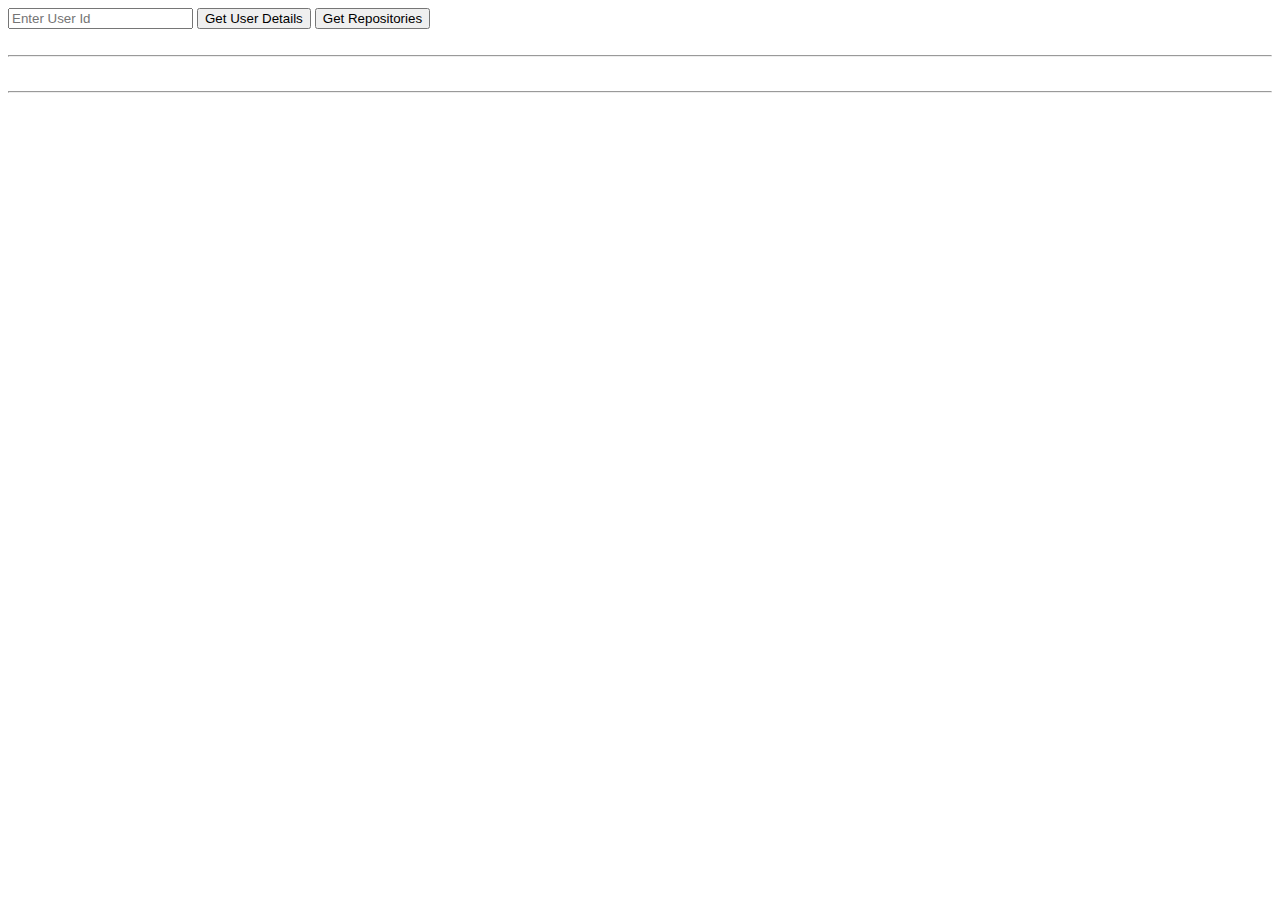
<file: AJAX Callback Example/index.html>
<!DOCTYPE html>
<html>

<head>
    <title>Ajax — Async, Callback & Promise</title>

</head>

<body>

    <div>
        <input id="userId" placeholder="Enter User Id" />
        <button id="userDetails"> Get User Details </button>
        <button id="repoList"> Get Repositories </button>
    </div>
    <br>
    <hr>
    <div id="processUserDetailsResponse"></div>
    <br>
    <hr>
    <div id="processRepoListResponse"></div>
</body>
<script src="./site.js"></script>

</html>
</file>
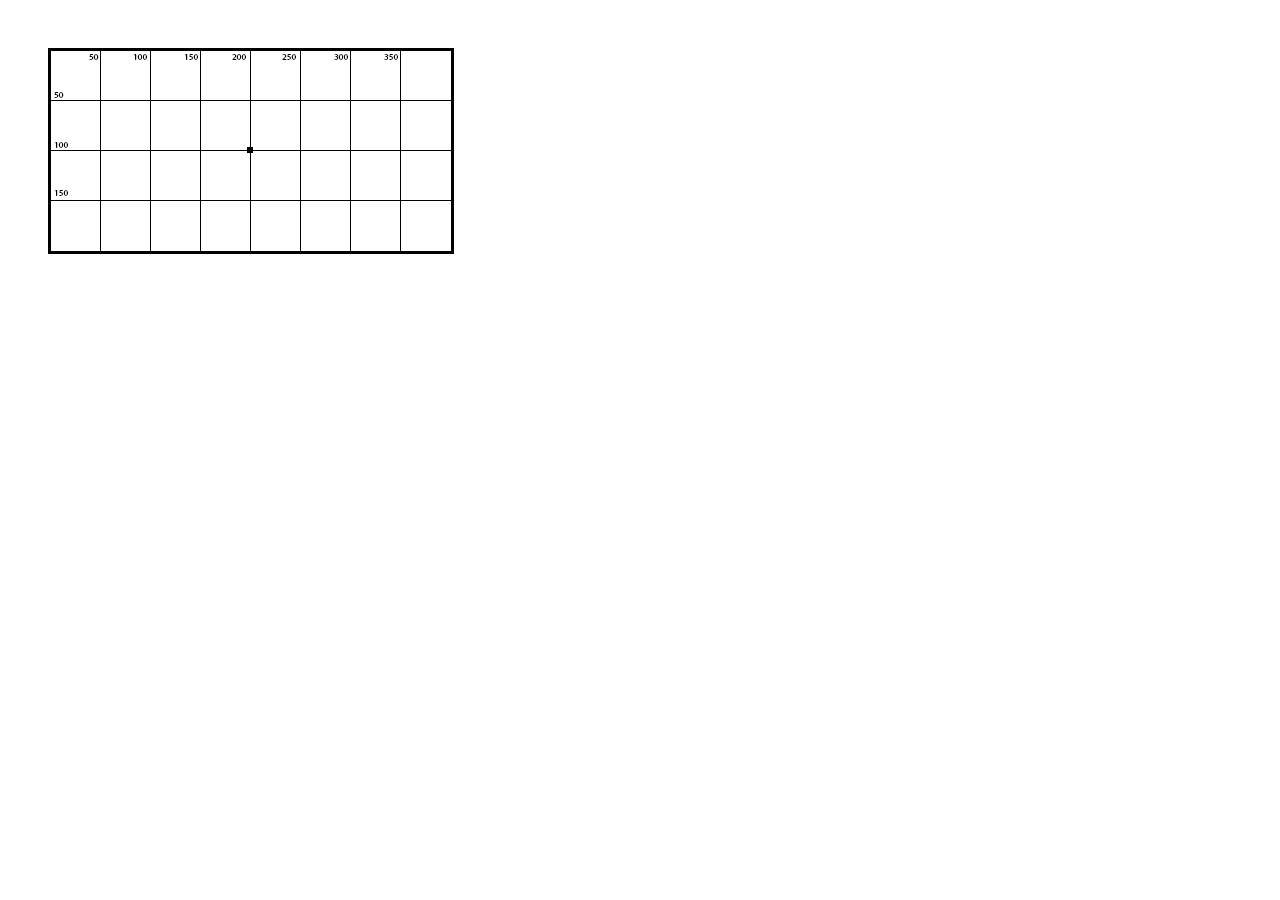
<file: Canvas API/Canvas Example #1/index.html>
<!DOCTYPE html>
<html lang="en">
<head>
    <meta charset="UTF-8">
    <title>Document</title>
    <link rel="stylesheet" href="style.css">
    <script src="js.js" defer></script>
</head>
<body>

<canvas id="c1" width="400" height="200"></canvas>


</body>
</html>
</file>
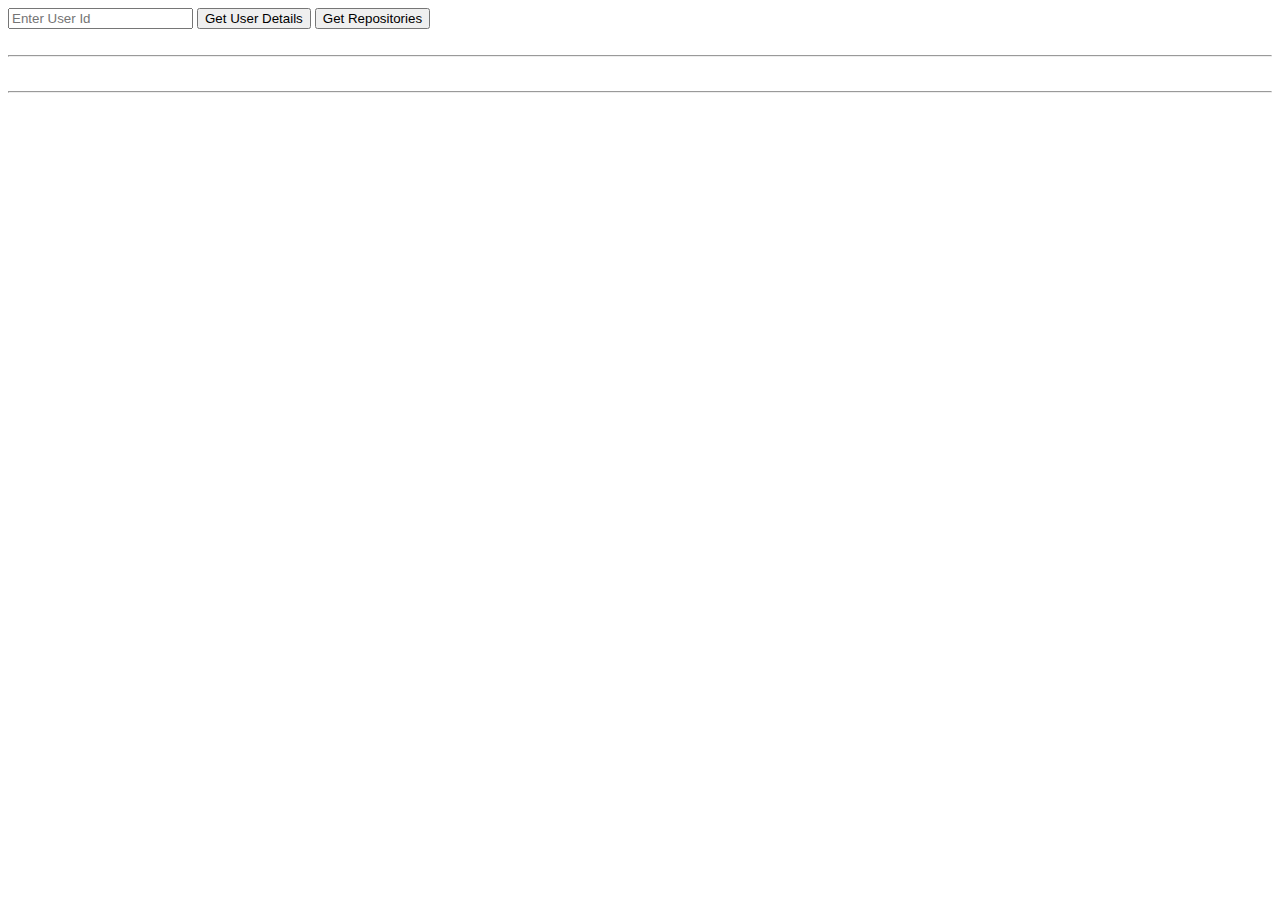
<file: Basic Promise with AJAX Demo/promise.html>
<!DOCTYPE html>
<html>

<head>
    <title>Ajax — Async, Callback & Promise</title>

</head>

<body>

    <div>
        <input id="userId" placeholder="Enter User Id" />
        <button id="userDetails"> Get User Details </button>
        <button id="repoList"> Get Repositories </button>
    </div>
    <br>
    <hr>
    <div id="processUserDetailsResponse"></div>
    <br>
    <hr>
    <div id="processRepoListResponse"></div>
</body>
<script src="./promise.js"></script>

</html>
</file>
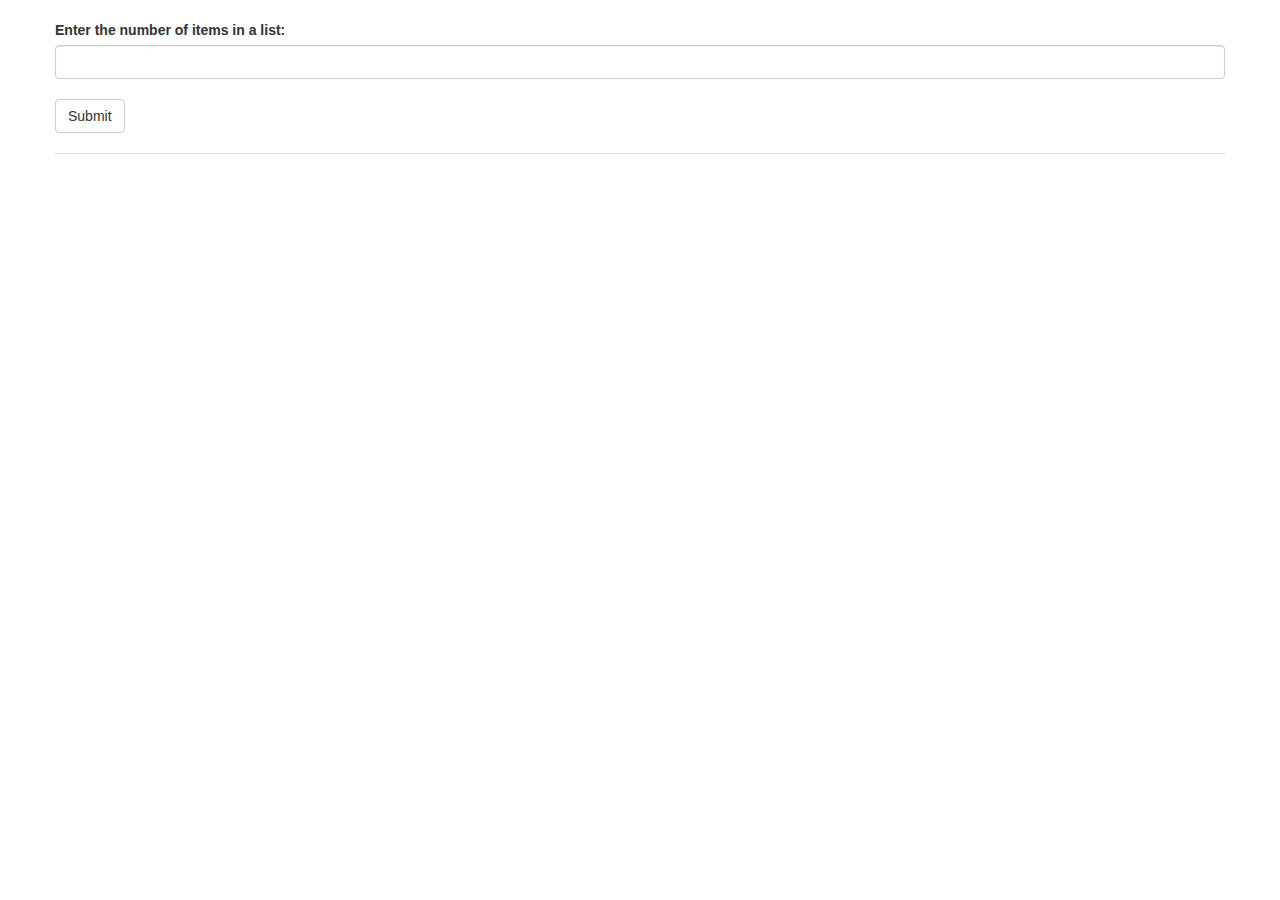
<file: jQuery/exemplary-exam-task.html>
<!DOCTYPE html>
<html lang="en">

<head>
    <meta charset="UTF-8">
    <title>Document</title>
    <link rel="stylesheet" href="https://maxcdn.bootstrapcdn.com/bootstrap/3.4.0/css/bootstrap.min.css">
    <script src="https://ajax.googleapis.com/ajax/libs/jquery/3.3.1/jquery.min.js"></script>
    <script src="https://maxcdn.bootstrapcdn.com/bootstrap/3.4.0/js/bootstrap.min.js"></script>
    <script>
        $(document).ready(function () {
            $("#btn").click(function () {

                // gets the number from the textbox
                const elementsCount = $("#num").val();
                let textVar = "";

                for (let i = 0; i < elementsCount; i++) {
                    // generates random color
                    let color = "#" + getRndInteger(100000,999999);
                    // generates 'text'
                    textVar = textVar + " text text";

                    if (i == 0) {
                        // adds active <li> element in the existing <ul>
                        $("#list").append(
                            $("<li>").attr("class", "active")
                                .append(
                                    $("<a>", {
                                        click: function () {

                                        }
                                    }).attr("href", "#tab" + (i + 1))
                                        .attr("data-toggle", "tab")
                                        .attr("aria-expanded", "true")
                                        .append(i + 1)));

                        // adds active section        
                        $("#myTabContent").append(
                            $("<div>")
                                .addClass("tab-pane fade active in")
                                .css("background-color",color)
                                .attr("id", "tab" + (i + 1))
                                .append(
                                    $("<p>").text((i + 1) + textVar)
                                )
                        );

                    } else {
                        // adds <li> element in the existing <ul>
                        $("#list").append(
                            $("<li>").append(
                                $("<a>", {
                                    click: function () {

                                    }
                                }).attr("href", "#tab" + (i + 1))
                                    .attr("data-toggle", "tab")
                                    .attr("aria-expanded", "true")
                                    .append(i + 1)));

                        // adds the rest sections      
                        $("#myTabContent").append(
                            $("<div>")
                                .addClass("tab-pane fade")
                                .css("background-color",color)
                                .attr("id", "tab" + (i + 1))
                                .append(
                                    $("<p>").text((i + 1) + textVar)
                                )
                        );
                    }
                }
            });
        });

        // generates random number between min (included) and max (excluded)
        function getRndInteger(min, max) {
            return Math.floor(Math.random() * (max - min) ) + min;
        }

    </script>
</head>

<body>
    <br>
    <div class="container">
        <div class="row">
            <label for="">Enter the number of items in a list:</label>
            <input type="number" class="form-control" id="num">
            <br>
            <input type="submit" class="btn btn-default" id="btn">
        </div>
        <br>
        <div class="row">
            <div id="tabs">
                <ul id="list" class="nav nav-tabs">
                </ul>
                <div id="myTabContent" class="tab-content">
                </div>
            </div>
        </div>
    </div>

</body>

</html>
</file>
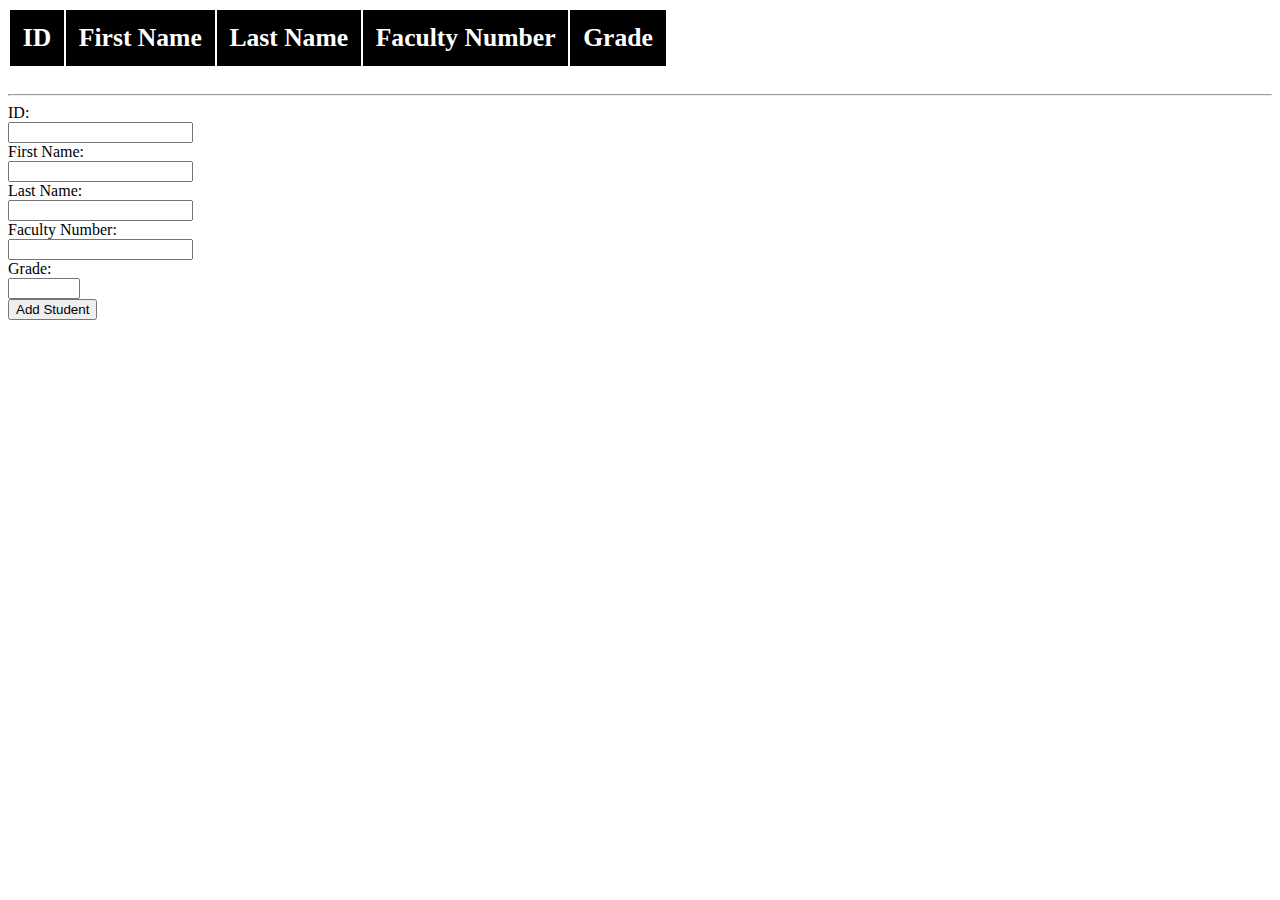
<file: AJAX with Promises Exercises/01. Students Exercise/students.html>
<!DOCTYPE html>
<html lang="en">

<head>
    <meta charset="UTF-8">
    <title>Students</title>
    <script src="https://ajax.googleapis.com/ajax/libs/jquery/3.1.1/jquery.min.js"></script>
    <style>
        #results {
            background-color: #FFFFFF;
            display: flex;
            flex-direction: column;
            text-align: center;
        }
        #results tr {
            background-color: #AAAAAA;
            padding: 5vh;
            font-size: 1.5vw;
        }
        #results tr:nth-child(odd) {
            background-color: #808080;
        }
        #results tr:first-child {
            background-color: #000000;
            color: #FFFFFF;
            font-weight: bold;
            font-size: 2vw;
        }
        #results tr th {
            padding: 1vw;
        }
        #results tr td {
            padding: 1vw;
            transition: font-size 0.2s;
        }
        #results tr:not(:first-child):hover {
            background-color: #F0F8FF;
            color: #000000;
            font-size: 2.25vw;
        }
        input {
            display: block;
        }
    </style>
</head>

<body>
    <table id="results">
        <tr>
            <th>ID</th>
            <th>First Name</th>
            <th>Last Name</th>
            <th>Faculty Number</th>
            <th>Grade</th>
        </tr>
    </table>
    <br>
    <hr>
    <form id="newStudentForm">
        <label for="ID">ID:</label>
        <input type="number" id="ID" min="1" />
        <label for="FirstName">First Name:</label>
        <input type="text" id="FirstName" />
        <label for="LastName">Last Name:</label>
        <input type="text" id="LastName" />
        <label for="FacultyNumber">Faculty Number:</label>
        <input type="number" id="FacultyNumber" min="1" />
        <label for="Grade">Grade:</label>
        <input type="number" id="Grade" step="0.01" min="2" max="6" />
        <button type="submit" id="addStudent">Add Student</button>
    </form>
    <script src="students.js"></script>
    <script>
        students()
    </script>
</body>

</html>
</file>
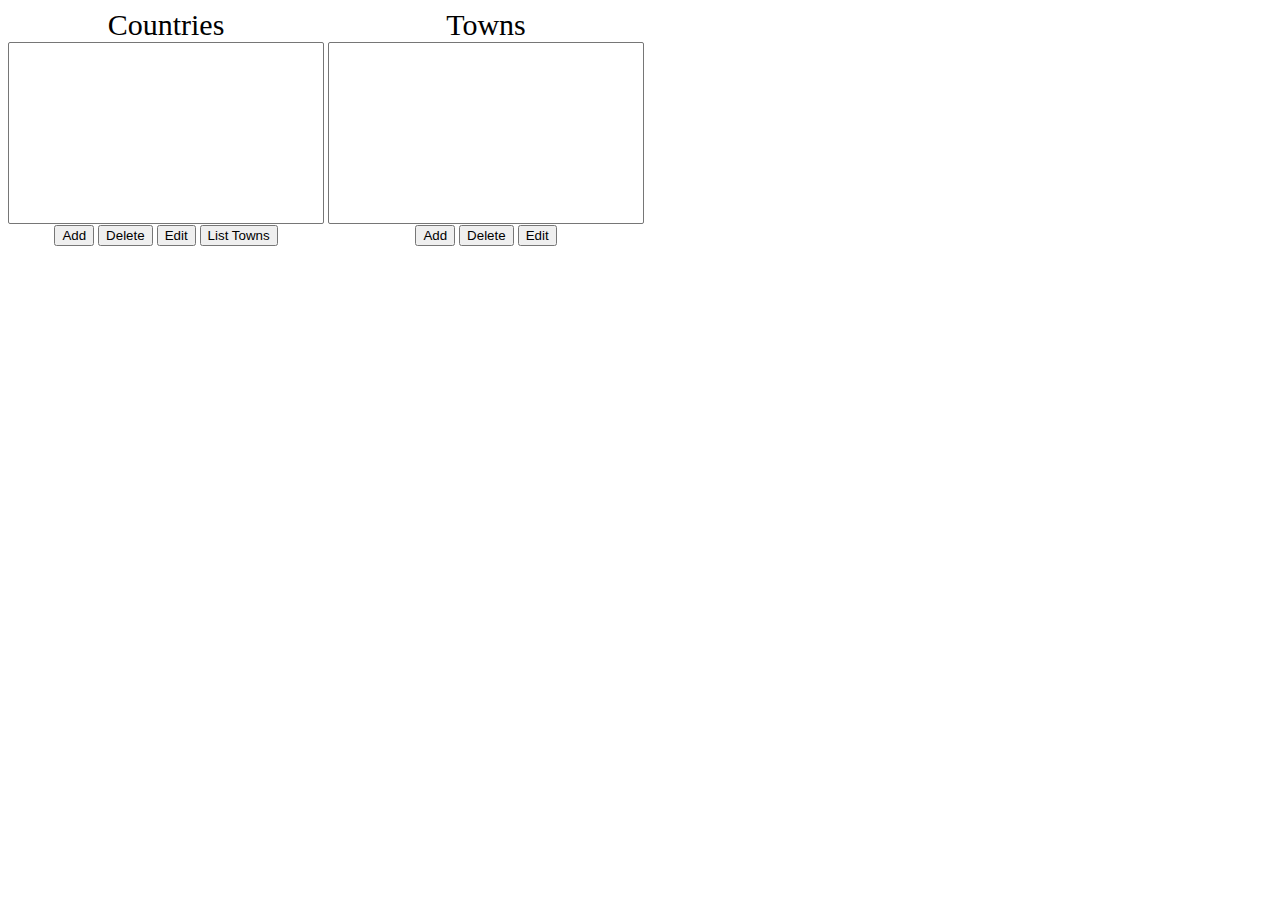
<file: AJAX with Promises Exercises/02. Countries & Towns/countries-and-towns.html>
<!DOCTYPE html>
<html lang="en">

<head>
    <meta charset="UTF-8">
    <title>Countries & Towns</title>
    <link rel="stylesheet" href="./countries-and-towns.css">
    <script src="https://ajax.googleapis.com/ajax/libs/jquery/3.1.1/jquery.min.js"></script>
</head>

<body>
    <div id="errorDiv"></div>

    <div class="half">
        <div class="title">Countries</div>
        <select id="countries" size="10">
        </select>

        <div class="controls">
            <button id="addCountry">Add</button>
            <button id="btnDeleteCountry">Delete</button>
            <button id="btnEditCountry">Edit</button>
            <button id="btnListTowns">List Towns</button>
        </div>
    </div>

    <div class="half">
        <div class="title">Towns</div>
        <select id="towns" size="10">
        </select>

        <div class="controls">
            <button id="addTown">Add</button>
            <button id="btnDeleteTown">Delete</button>
            <button id="btnEditTown">Edit</button>
        </div>
    </div>

    <div id="editCountry">
        <label for="inputEditCountry">New name:</label>
        <input type="text" id="inputEditCountry" />
        <button id="editCoun">Edit now</button>
    </div>

    <div id="editTown">
        <label for="inputEditTownName">New name:</label>
        <input type="text" id="inputEditTownName" />
        <label for="inputEditTownCountry">New country:</label>
        <input type="text" id="inputEditTownCountry" />
        <button id="editTownn">Edit now</button>
    </div>

    <div class="add">
        <label for="newCountry">Name:</label>
        <input type="text" id="newCountry" />
        <button id="btnAddCountry">Add Country</button>
    </div>

    <div class="add">
        <label for="newTown">Name:</label>
        <input type="text" id="newTown" />
        <label for="newTownCountry">Country:</label>
        <input type="text" id="newTownCountry" />
        <button id="btnAddTown">Add Town</button>
    </div>

    
    <script async src="countries-and-towns.js"></script>
    <script>
        countriesAndTowns()
    </script>
</body>

</html>
</file>
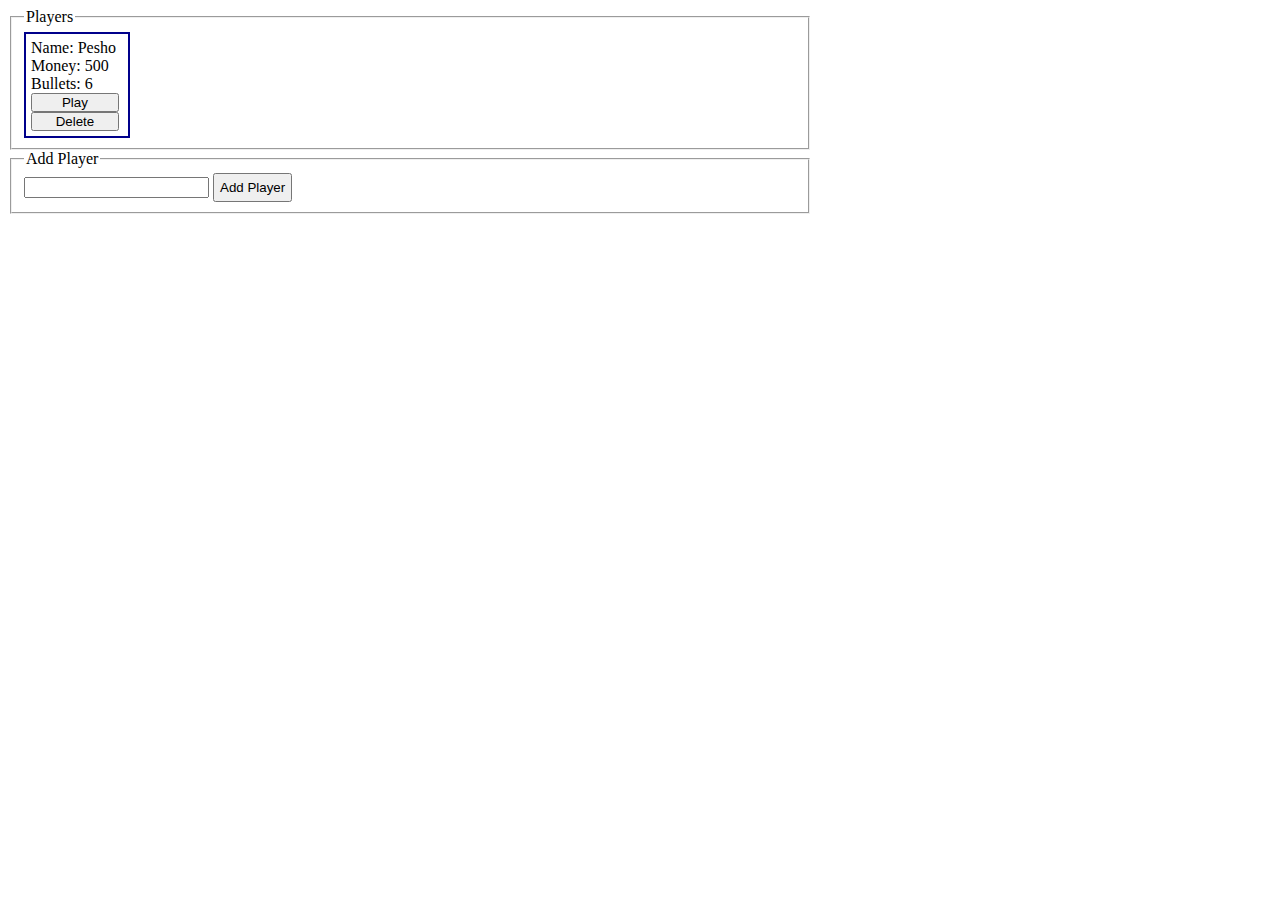
<file: AJAX with Promises Exercises/04. Wild Wild West/west.html>
<!DOCTYPE html>
<html lang="en">

<head>
    <meta charset="UTF-8">
    <title>Wild Wild West</title>
    <link rel="stylesheet" href="./west.css">
    <script src="https://code.jquery.com/jquery-3.1.1.min.js"></script>
    <script src="loadCanvas.js"></script>
    <script src="attachEvents.js"></script>
</head>

<body>
    <div id="buttons">
        <button style="display: none;" id="save">Save</button>
        <button style="display: none;" id="reload">Reload</button>
    </div>
    <canvas style="display: none;" width="800" height="600" style="border: 5px solid orange" id="canvas">Canvas not
        supported</canvas>
    <fieldset>
        <legend>Players</legend>
        <div id="players">
            <div class="player" data-id="<id-goes-here>">
                <div class="row">
                    <label>Name:</label>
                    <label class="name">Pesho</label>
                </div>
                <div class="row">
                    <label>Money:</label>
                    <label class="money">500</label>
                </div>
                <div class="row">
                    <label>Bullets:</label>
                    <label class="bullets">6</label>
                </div>
                <button class="play">Play</button>
                <button class="delete">Delete</button>
            </div>
        </div>
    </fieldset>
    <fieldset>
        <legend>Add Player</legend>
        <input type="text" id="addName">
        <button id="addPlayer">Add Player</button>
    </fieldset>
    <script>
        $(document).ready(attachEvents);
    </script>
</body>

</html>
</file>
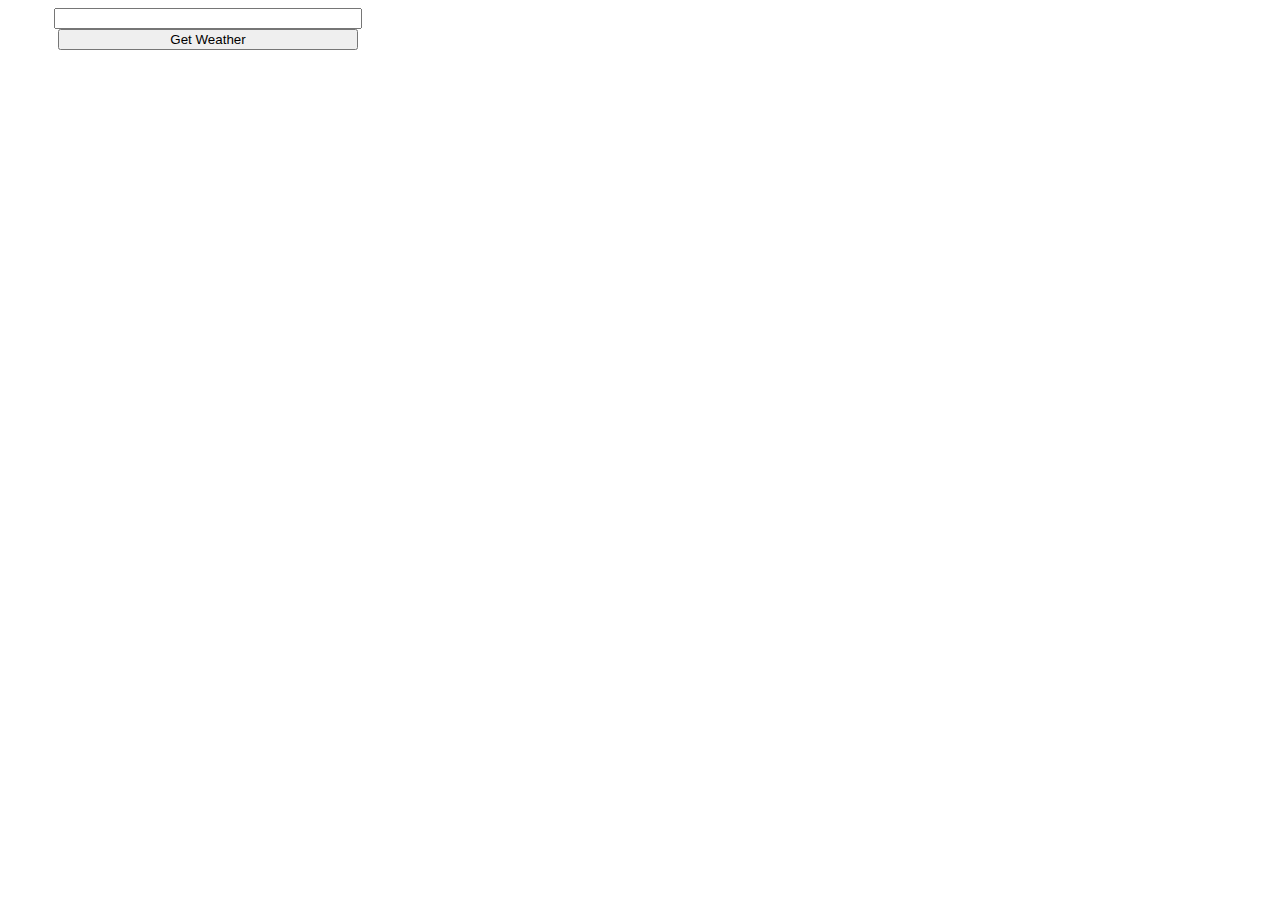
<file: Async Programming and Promises/01. Forecaster/schedule.html>
<!DOCTYPE html>
<html lang="en">

<head>
    <meta charset="UTF-8">
    <title>Forecatser</title>
    <link rel="stylesheet" href="./schedule.css">
    <script src="https://code.jquery.com/jquery-3.1.1.min.js"></script>
</head>

<body>
    <div id="content">
        <div id="request">
            <input id="location" class='bl' type="text">
            <input id="submit" class="bl" type="button" value="Get Weather">
        </div>
        <div id="forecast" style="display:none">
            <div id="current">
                <div class="label">Current conditions</div>
            </div>
            <div id="upcoming">
                <div class="label">Three-day forecast</div>
            </div>
        </div>
    </div>
    <script src="forecaster.js"></script>
    <script>
        attachEvents();
    </script>
</body>

</html>
</file>
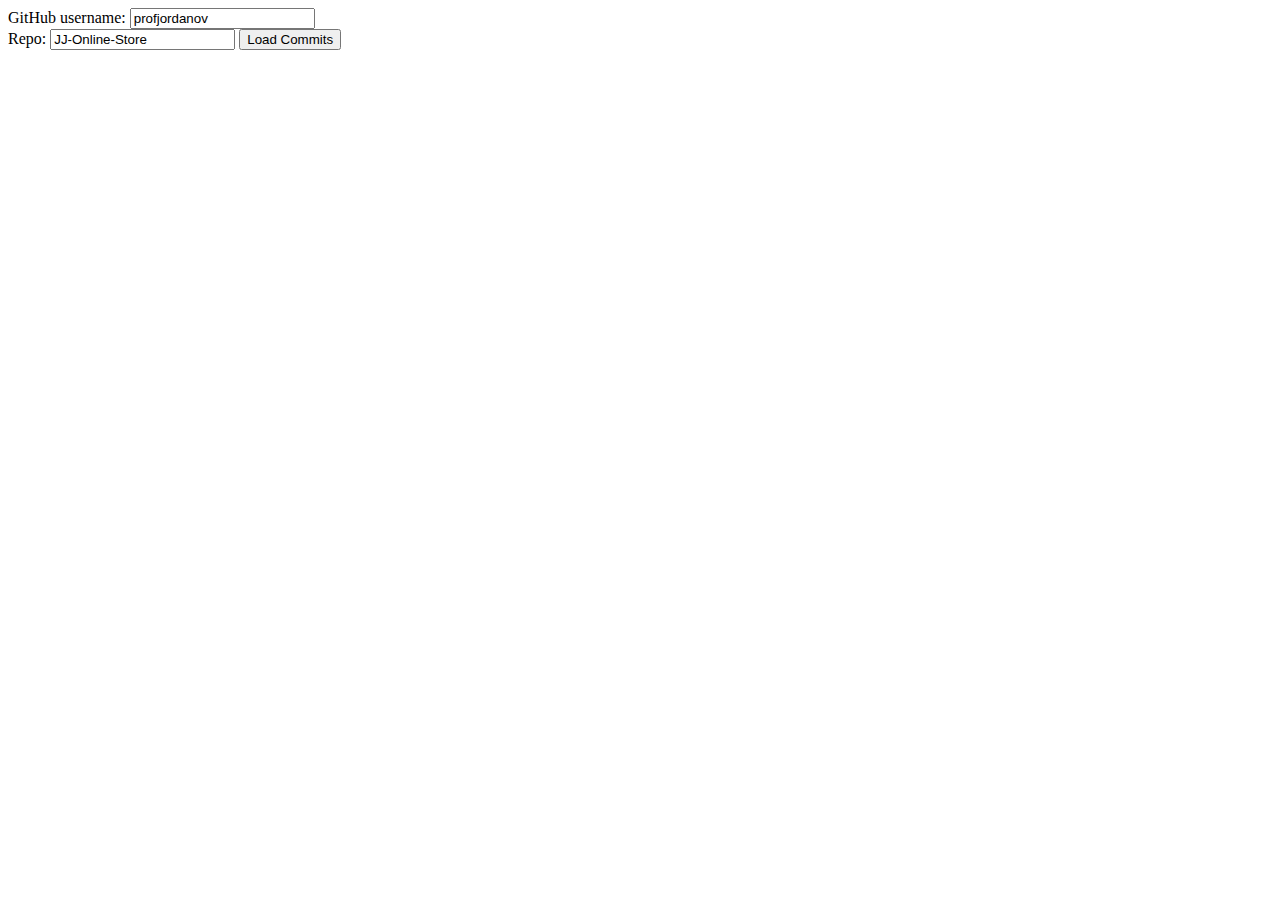
<file: Async Programming and Promises/Github Commits/commits.html>
<!DOCTYPE html>
<html lang="en">

<head>
    <meta charset="UTF-8">
    <title>Github Commits</title>
    <script src="https://code.jquery.com/jquery-3.1.1.min.js"></script>
</head>

<body>
    GitHub username:
    <input type="text" id="username" value="profjordanov" /> <br>
    Repo: <input type="text" id="repo" value="JJ-Online-Store" />
    <button onclick="loadCommits()">Load Commits</button>
    <ul id="commits"></ul>
    <script src="./commits.js"></script>
</body>

</html>
</file>
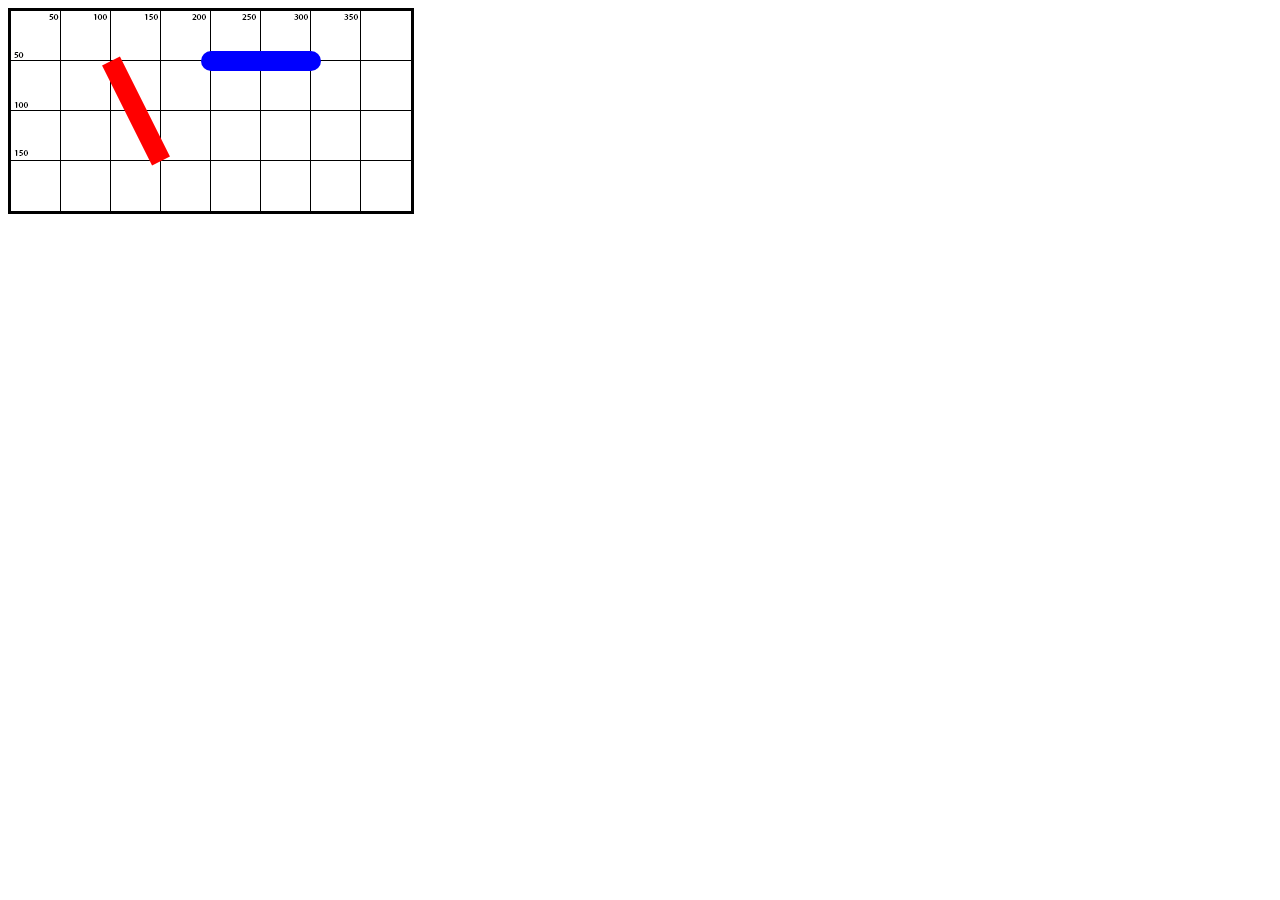
<file: Basics/JS 13.11.18/canvas.html>
<!DOCTYPE html>
<html>
<head>
	<title></title>



	<style type="text/css">
		
		#c1{

			width: 400px;
			height: 200px;
			border: 3px solid black;
			background-image: url("grid.png");
			margin: 0 auto;

		}

	</style>


<script src= "myJs.js"  defer type="text/javascript"></script>	

</head>
<body>


<canvas id="c1" width="400px" height="200px" > </canvas>



</body>
</html>
</file>
<file: Canvas API/Canvas Example #1/style.css>
#c1 {
	width: 400px;
	height: 200px;
	border: 3px solid black;
	margin: 40px;
	background-image: url(grid.png);
}
</file>
<file: AJAX with Promises Exercises/02. Countries & Towns/countries-and-towns.css>
.half {
    width: 25%;
    display: inline-block;
    margin-bottom: 30px;
}

.add {
    margin-top: 30px;
}

.half>.title {
    font-size: 30px;
    text-align: center;
}

.half .controls {
    text-align: center;
}

select {
    width: 100%;
    font-size: 15px;
    text-align: center;
}

#editCountry,
#editTown,
.add {
    display: none;
}

#errorDiv {
    background-color: red;
    display: none;
    height: 30px;
    color: white;
    width: 50%;
    text-align: center;
    font-size: 20px;
}
</file>
<file: AJAX with Promises Exercises/04. Wild Wild West/west.css>
canvas {
    cursor: none;
}

.player {
    display: inline-table;
    border: 2px solid darkblue;
    padding: 5px;
}

.play,
.delete {
    width: 95%;
    padding: 0 5px 0 5px;
}

button {
    padding: 5px;
}

fieldset {
    box-sizing: border-box;
    width: 800px;
}
</file>
<file: Async Programming and Promises/01. Forecaster/schedule.css>
#content {
    width: 400px;
}

#request {
    text-align: center;
}

.bl {
    width: 300px;
}

#current {
    text-align: center;
    font-size: 2em;
}

#upcoming {
    text-align: center;
}

.condition {
    text-align: left;
    display: inline-block;
}

.symbol {
    font-size: 4em;
    display: inline-block;
}

.forecast-data {
    display: block;
}

.upcoming {
    display: inline-block;
    margin: 1.5em;
}

.label {
    margin-top: 1em;
    font-size: 1.5em;
    background-color: aquamarine;
    font-weight: 400;
}
</file>
